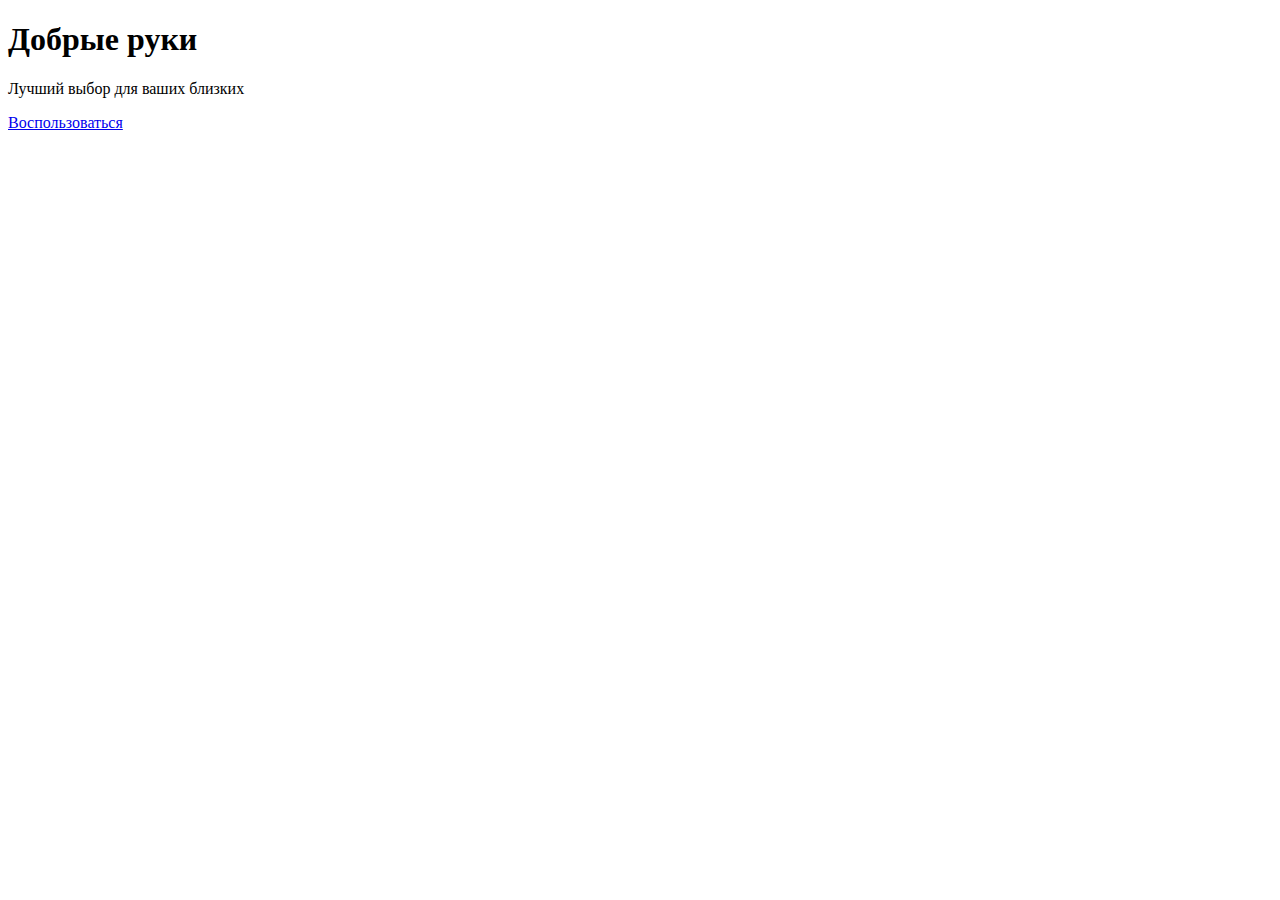
<file: src/main/resources/templates/index.html>
<!doctype html>
<html lang="en" class="h-100" xmlns:sec="http://www.w3.org/1999/xhtml">
  <head>
    <meta charset="utf-8">
    <meta name="viewport" content="width=device-width, initial-scale=1">
    <title>Добрые руки</title>

    <script src="https://cdn.jsdelivr.net/npm/bootstrap@5.1.3/dist/js/bootstrap.bundle.min.js" integrity="sha384-ka7Sk0Gln4gmtz2MlQnikT1wXgYsOg+OMhuP+IlRH9sENBO0LRn5q+8nbTov4+1p" crossorigin="anonymous"></script>
    <link href="https://cdn.jsdelivr.net/npm/bootstrap@5.1.3/dist/css/bootstrap.min.css" rel="stylesheet" integrity="sha384-1BmE4kWBq78iYhFldvKuhfTAU6auU8tT94WrHftjDbrCEXSU1oBoqyl2QvZ6jIW3" crossorigin="anonymous">

  </head>
  <body class="d-flex h-100 text-center">
    
<div class="container d-flex w-100 h-100 p-3 mx-auto flex-column">
  <header class="mb-auto">
    <div th:replace="header :: content"></div>
  </header>

  <main class="px-3">
    <h1>Добрые руки</h1>
    <p class="lead">Лучший выбор для ваших близких</p>
    <p sec:authorize="!isAuthenticated()" class="lead">
      <a href="/new" class="btn btn-lg btn-secondary fw-bold border-black bg-white text-black">Воспользоваться</a>
    </p>
  </main>

  <footer class="mt-auto text-white-50">
    <div th:replace="footer :: content"></div>
  </footer>
</div>

  </body>
</html>
</file>
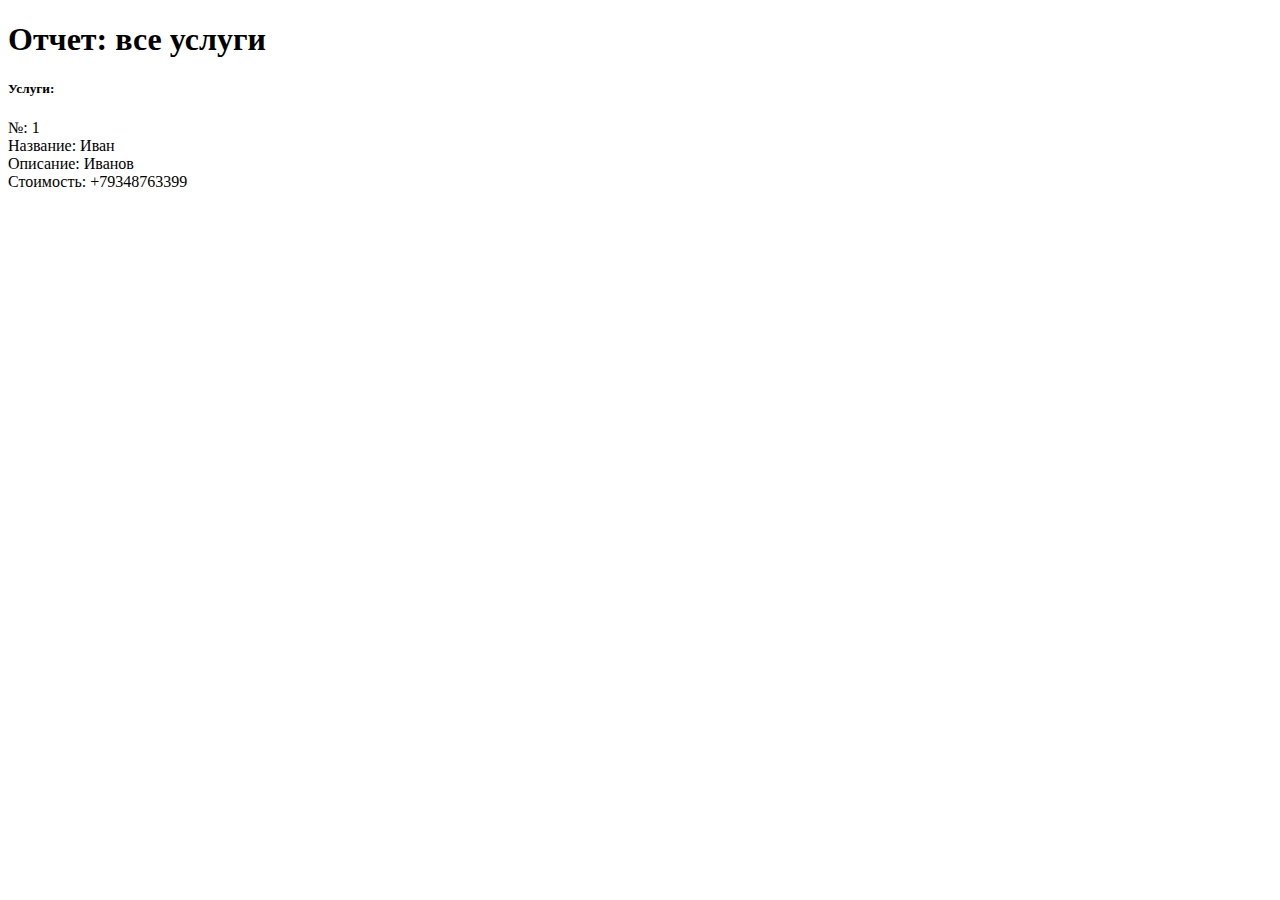
<file: src/main/resources/templates/all_accommodations.html>
<!DOCTYPE html>
<html lang="en" xmlns:th="http://www.thymeleaf.org"
      xmlns:sec="http://www.thymeleaf.org/extras/spring-security">
<head>
    <meta charset="UTF-8">
    <title>Title</title>
    <script src="https://cdn.jsdelivr.net/npm/bootstrap@5.1.3/dist/js/bootstrap.bundle.min.js" integrity="sha384-ka7Sk0Gln4gmtz2MlQnikT1wXgYsOg+OMhuP+IlRH9sENBO0LRn5q+8nbTov4+1p" crossorigin="anonymous"></script>
    <link href="https://cdn.jsdelivr.net/npm/bootstrap@5.1.3/dist/css/bootstrap.min.css" rel="stylesheet" integrity="sha384-1BmE4kWBq78iYhFldvKuhfTAU6auU8tT94WrHftjDbrCEXSU1oBoqyl2QvZ6jIW3" crossorigin="anonymous">

</head>
<body>

<div class="container">

    <main>
        <div class="pricing-header p-3 pb-md-4 mx-auto text-center">
            <h1 class="display-4 fw-normal">Отчет: все услуги</h1>
        </div>
        <div th:each="accommodation : ${allAccommodations}" class="card mb-4 rounded-3 shadow-sm" data-bs-toggle="modal">
            <div class="open row">
                <h5>Услуги: </h5>
                <div class="col-1">№: <span th:text="${accommodation.getId()}">1</span></div>
                <div class="col-3">Название: <span th:text="${accommodation.getName()}">Иван</span></div>
                <div class="col-3">Описание: <span th:text="${accommodation.getDescription()}">Иванов</span></div>
                <div class="col-5">Стоимость: <span th:text="${accommodation.getCost()}">+79348763399</span></div>
            </div>
        </div>
    </main>

</div>

</body>
</html>
</file>
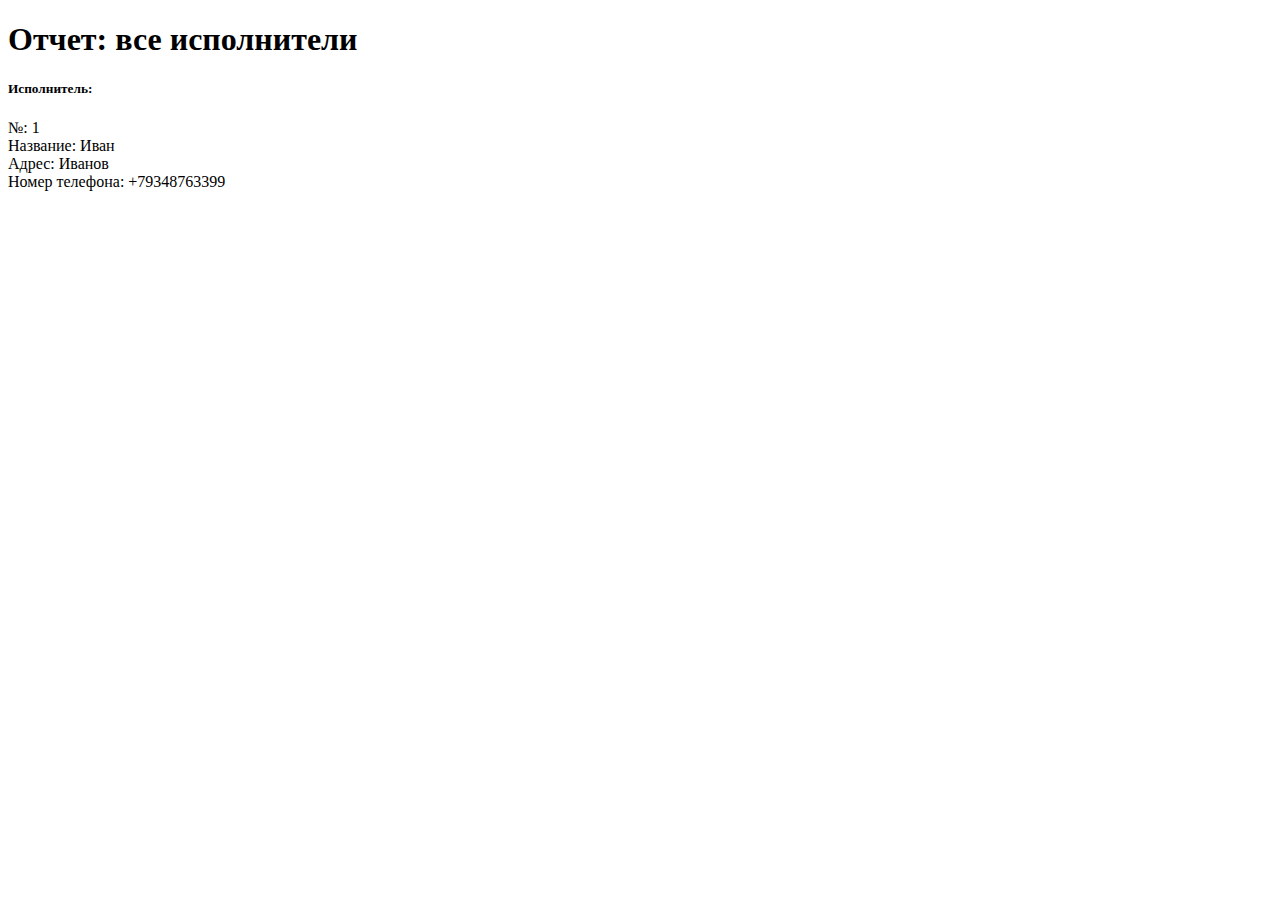
<file: src/main/resources/templates/all_executors.html>
<!DOCTYPE html>
<html lang="en" xmlns:th="http://www.thymeleaf.org"
      xmlns:sec="http://www.thymeleaf.org/extras/spring-security">
<head>
    <meta charset="UTF-8">
    <title>Title</title>
    <script src="https://cdn.jsdelivr.net/npm/bootstrap@5.1.3/dist/js/bootstrap.bundle.min.js" integrity="sha384-ka7Sk0Gln4gmtz2MlQnikT1wXgYsOg+OMhuP+IlRH9sENBO0LRn5q+8nbTov4+1p" crossorigin="anonymous"></script>
    <link href="https://cdn.jsdelivr.net/npm/bootstrap@5.1.3/dist/css/bootstrap.min.css" rel="stylesheet" integrity="sha384-1BmE4kWBq78iYhFldvKuhfTAU6auU8tT94WrHftjDbrCEXSU1oBoqyl2QvZ6jIW3" crossorigin="anonymous">

</head>
<body>

<div class="container">

    <main>
        <div class="pricing-header p-3 pb-md-4 mx-auto text-center">
            <h1 class="display-4 fw-normal">Отчет: все исполнители</h1>
        </div>
        <div th:each="executor : ${allExecutors}" class="card mb-4 rounded-3 shadow-sm" data-bs-toggle="modal">
            <div class="open row">
                <h5>Исполнитель: </h5>
                <div class="col-1">№: <span th:text="${executor.getId()}">1</span></div>
                <div class="col-3">Название: <span th:text="${executor.getName()}">Иван</span></div>
                <div class="col-3">Адрес: <span th:text="${executor.getAddress()}">Иванов</span></div>
                <div class="col-5">Номер телефона: <span th:text="${executor.getPhoneNumber()}">+79348763399</span></div>
            </div>
        </div>
    </main>

</div>

</body>
</html>
</file>
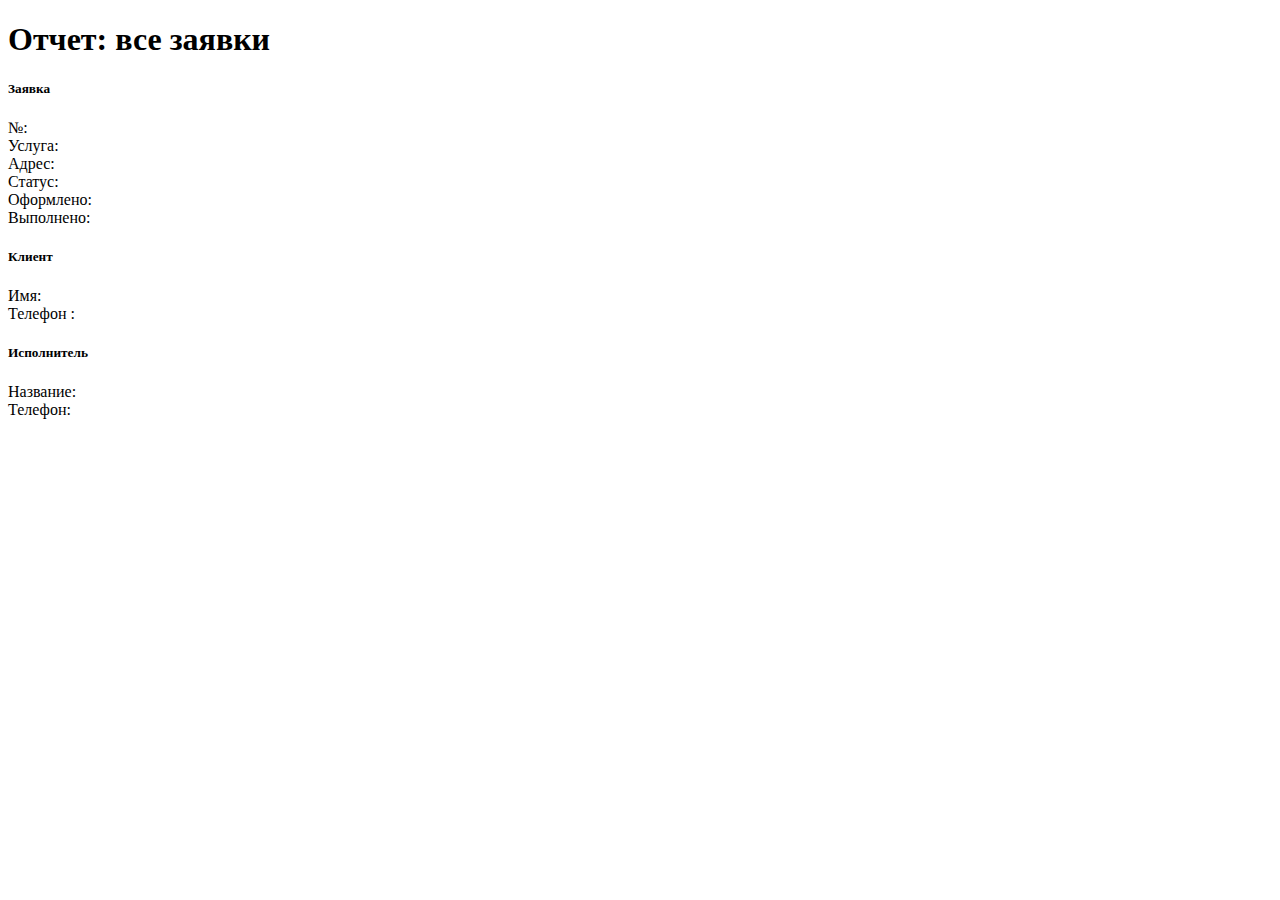
<file: src/main/resources/templates/all_orders.html>
<!DOCTYPE html>
<html lang="en" xmlns:th="http://www.thymeleaf.org"
      xmlns:sec="http://www.thymeleaf.org/extras/spring-security">
<head>
    <meta charset="UTF-8">
    <title>Title</title>
    <script src="https://cdn.jsdelivr.net/npm/bootstrap@5.1.3/dist/js/bootstrap.bundle.min.js" integrity="sha384-ka7Sk0Gln4gmtz2MlQnikT1wXgYsOg+OMhuP+IlRH9sENBO0LRn5q+8nbTov4+1p" crossorigin="anonymous"></script>
    <link href="https://cdn.jsdelivr.net/npm/bootstrap@5.1.3/dist/css/bootstrap.min.css" rel="stylesheet" integrity="sha384-1BmE4kWBq78iYhFldvKuhfTAU6auU8tT94WrHftjDbrCEXSU1oBoqyl2QvZ6jIW3" crossorigin="anonymous">

</head>
<body>

<div class="container">

    <main>
        <div class="pricing-header p-3 pb-md-4 mx-auto text-center">
            <h1 class="display-4 fw-normal">Отчет: все заявки</h1>
        </div>
        <div th:each="userOrder : ${allOrders}" class="card mb-4 rounded-3 shadow-sm" data-bs-toggle="modal">
            <div class="open row">
                <div class="col">
                    <h5>Заявка</h5>
                    №: <span th:text="${userOrder.getId()}"></span><br>
                    Услуга: <span th:text="${userOrder.getAccommodation().getName()}"></span><br>
                    Адрес: <span th:text="${userOrder.getAddress()}"></span><br>
                    Статус: <span th:text="${userOrder.getStatus()}"></span><br>
                    Оформлено: <span th:text="${userOrder.getStartDate()}"></span><br>
                    Выполнено: <span th:text="${userOrder.getFinalDate()}"></span><br>
                </div>
                <div class="col">
                    <h5>Клиент</h5>
                    Имя: <span th:text="${userOrder.getUser().getName()}"></span><br>
                    Телефон : <span th:text="${userOrder.getUser().getPhoneNumber()}"></span><br>
                    <h5>Исполнитель</h5>
                    Название: <span th:if="${userOrder.getExecutor() != null}" th:text="${userOrder.getExecutor().getName()}"></span><br>
                    Телефон: <span th:if="${userOrder.getExecutor() != null}" th:text="${userOrder.getExecutor().getPhoneNumber()}"></span>
                </div>
            </div>
        </div>
    </main>

</div>

</body>
</html>
</file>
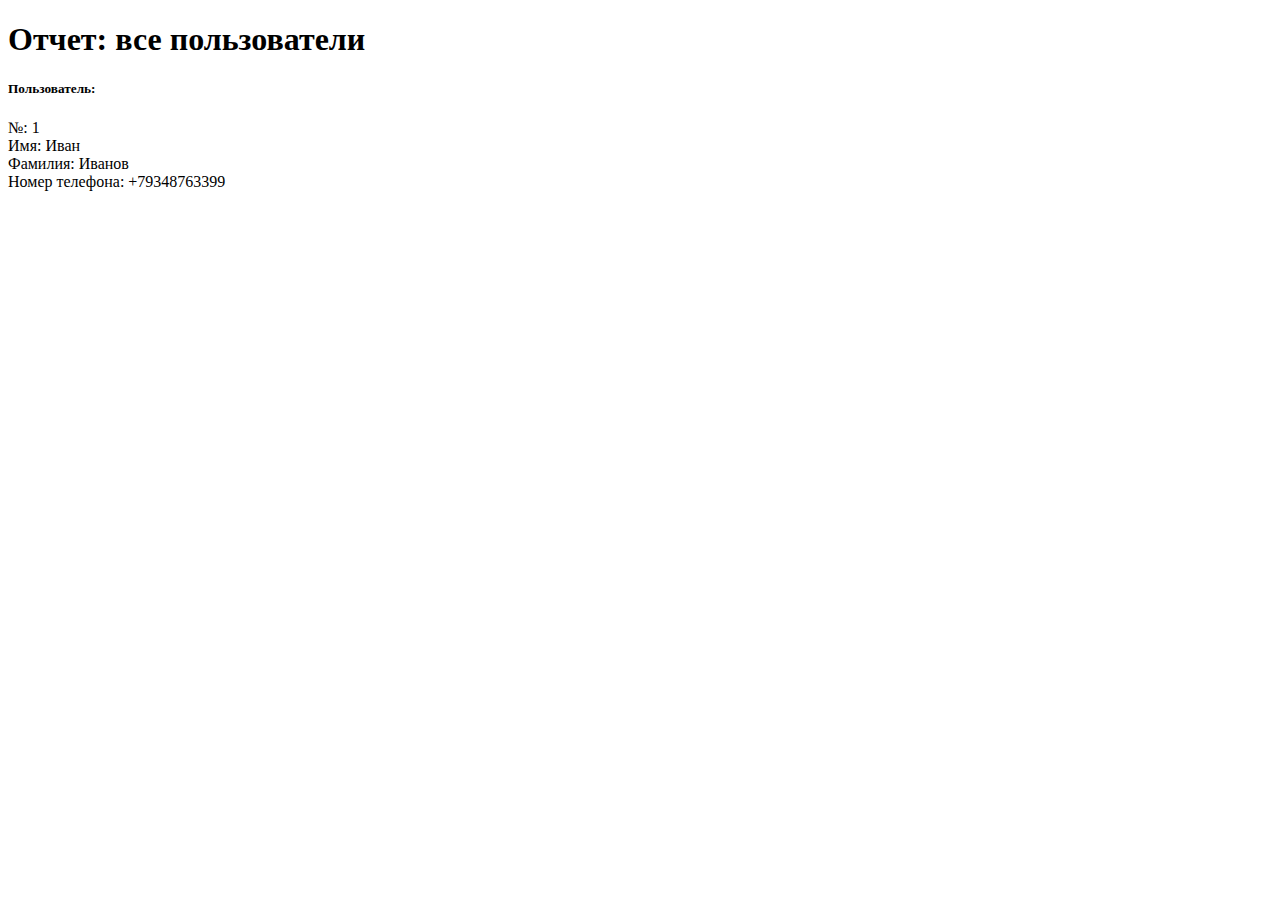
<file: src/main/resources/templates/all_users.html>
<!DOCTYPE html>
<html lang="en" xmlns:th="http://www.thymeleaf.org"
      xmlns:sec="http://www.thymeleaf.org/extras/spring-security">
<head>
    <meta charset="UTF-8">
    <title>Title</title>
    <script src="https://cdn.jsdelivr.net/npm/bootstrap@5.1.3/dist/js/bootstrap.bundle.min.js" integrity="sha384-ka7Sk0Gln4gmtz2MlQnikT1wXgYsOg+OMhuP+IlRH9sENBO0LRn5q+8nbTov4+1p" crossorigin="anonymous"></script>
    <link href="https://cdn.jsdelivr.net/npm/bootstrap@5.1.3/dist/css/bootstrap.min.css" rel="stylesheet" integrity="sha384-1BmE4kWBq78iYhFldvKuhfTAU6auU8tT94WrHftjDbrCEXSU1oBoqyl2QvZ6jIW3" crossorigin="anonymous">

</head>
<body>

<div class="container">

    <main>
        <div class="pricing-header p-3 pb-md-4 mx-auto text-center">
            <h1 class="display-4 fw-normal">Отчет: все пользователи</h1>
        </div>
        <div th:each="user : ${allUsers}" class="card mb-4 rounded-5 shadow-sm" data-bs-toggle="modal">
            <div >
                <div class="open row">
                    <h5>Пользователь: </h5>
                    <div class="col-1">№: <span th:text="${user.getId()}">1</span></div>
                    <div class="col-3">Имя: <span th:text="${user.getName()}">Иван</span></div>
                    <div class="col-3">Фамилия: <span th:text="${user.getSurname()}">Иванов</span></div>
                    <div class="col-5">Номер телефона: <span th:text="${user.getPhoneNumber()}">+79348763399</span></div>
                </div>
            </div>
        </div>
    </main>

</div>

</body>
</html>
</file>
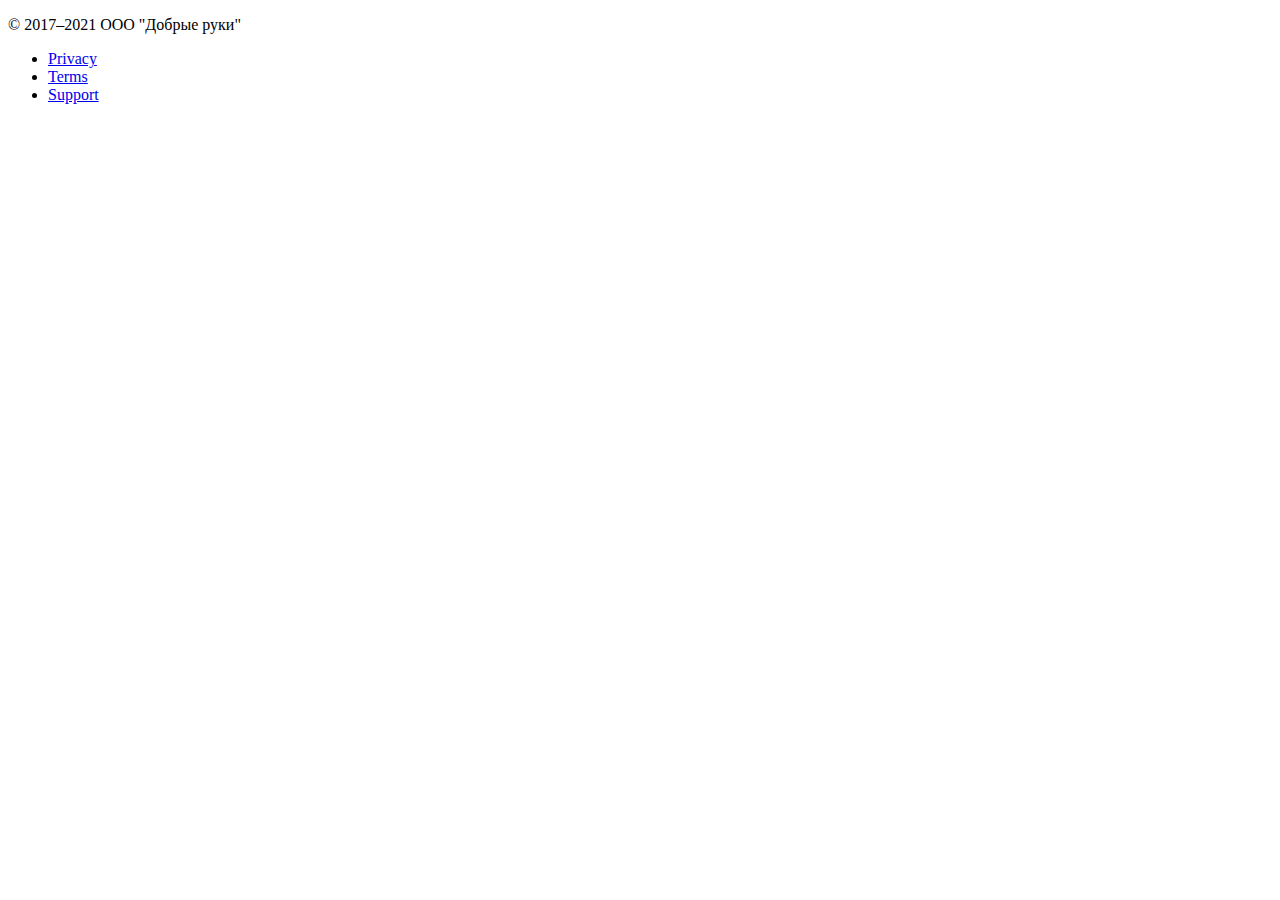
<file: src/main/resources/templates/footer.html>
<!DOCTYPE html>
<html lang="en" xmlns:th="http://www.thymeleaf.org">
<head>
    <meta charset="UTF-8">
    <link href="https://cdn.jsdelivr.net/npm/bootstrap@5.1.3/dist/css/bootstrap.min.css" rel="stylesheet" integrity="sha384-1BmE4kWBq78iYhFldvKuhfTAU6auU8tT94WrHftjDbrCEXSU1oBoqyl2QvZ6jIW3" crossorigin="anonymous">
</head>
<body>
<footer class="my-5 pt-5 text-muted text-center text-small  " th:fragment="content">
    <p class="mb-1">&copy; 2017–2021 ООО "Добрые руки"</p>
    <ul class="list-inline">
        <li class="list-inline-item"><a href="#">Privacy</a></li>
        <li class="list-inline-item"><a href="#">Terms</a></li>
        <li class="list-inline-item"><a href="#">Support</a></li>
    </ul>
</footer>
</body>
</html>
</file>
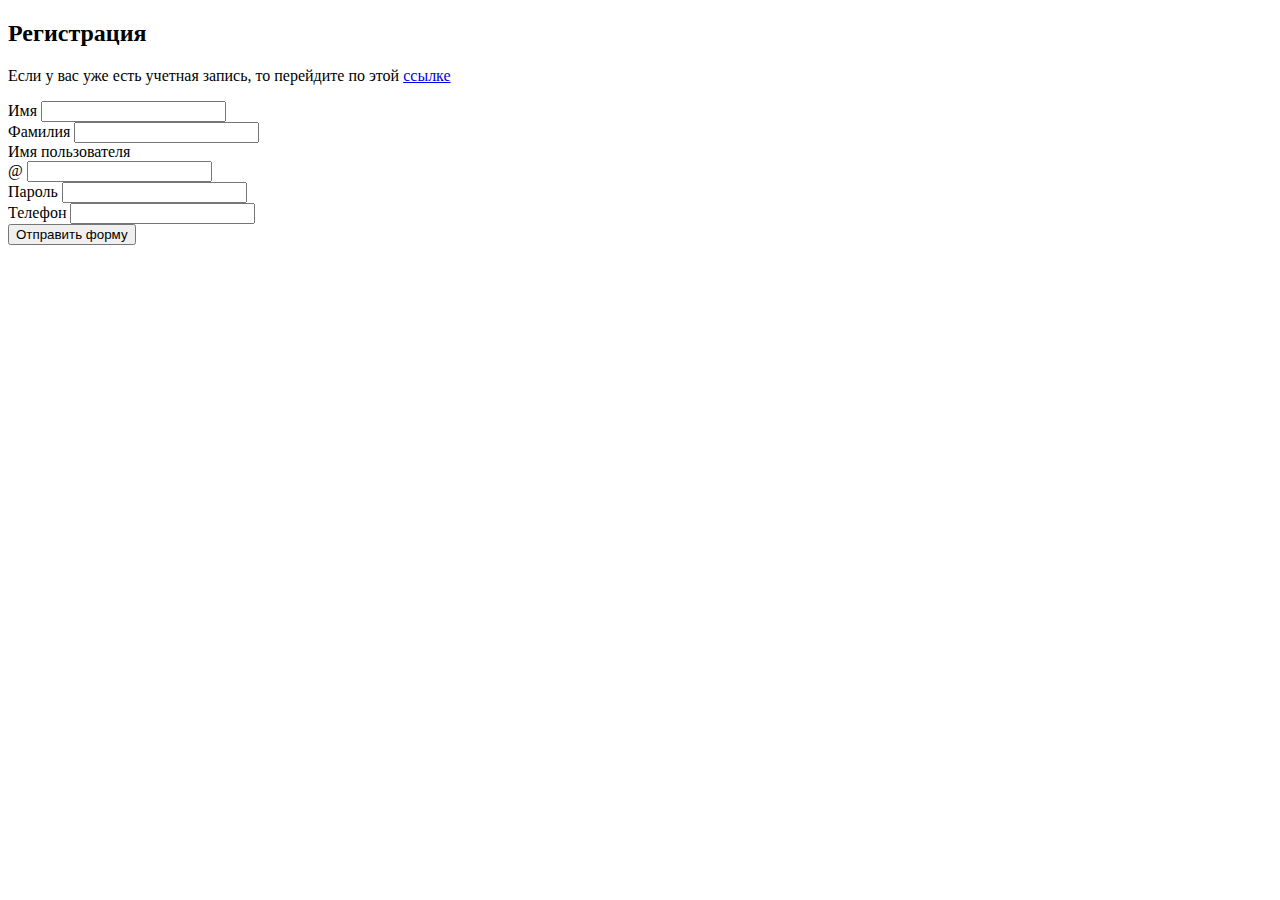
<file: src/main/resources/templates/registration.html>
<!doctype html>
<html lang="en" class="h-100">
<head>
  <meta charset="utf-8">
  <meta name="viewport" content="width=device-width, initial-scale=1">
  <title>Добрые руки</title>

  <script src="https://cdn.jsdelivr.net/npm/bootstrap@5.1.3/dist/js/bootstrap.bundle.min.js" integrity="sha384-ka7Sk0Gln4gmtz2MlQnikT1wXgYsOg+OMhuP+IlRH9sENBO0LRn5q+8nbTov4+1p" crossorigin="anonymous"></script>
  <link href="https://cdn.jsdelivr.net/npm/bootstrap@5.1.3/dist/css/bootstrap.min.css" rel="stylesheet" integrity="sha384-1BmE4kWBq78iYhFldvKuhfTAU6auU8tT94WrHftjDbrCEXSU1oBoqyl2QvZ6jIW3" crossorigin="anonymous">

</head>
<body class="d-flex h-100">

<div class="container d-flex w-100 h-100 p-3 mx-auto flex-column">
  <header class="mb-auto">
    <div th:replace="header :: content"></div>
  </header>

  <main class="px-3">
    <h2>Регистрация</h2>
    <p class="lead">Если у вас уже есть учетная запись, то перейдите по этой <a href="/login">ссылке</a></p>

    <form class="row g-3" th:method="POST" th:action="@{/new}" th:object="${newUser}">

      <div class="col-md-4">
        <label for="validationDefault01" class="form-label">Имя</label>
        <input type="text" class="form-control" id="validationDefault01" required th:field="*{name}">
      </div>

      <div class="col-md-4">
        <label for="validationDefault02" class="form-label">Фамилия</label>
        <input type="text" class="form-control" id="validationDefault02" required th:field="*{surname}">
      </div>

      <div class="col-md-4">
        <label for="validationDefaultUsername" class="form-label">Имя пользователя</label>
        <div class="input-group">
          <span class="input-group-text" id="inputGroupPrepend2">@</span>
          <input type="text" class="form-control" id="validationDefaultUsername"  aria-describedby="inputGroupPrepend2" required th:field="*{username}">
        </div>
      </div>

      <div class="col-md-4">
        <label for="validationDefault03" class="form-label">Пароль</label>
        <input type="text" class="form-control" id="validationDefault03" required th:field="*{password}">
      </div>

      <div class="col-md-4">
        <label for="validationDefault05" class="form-label">Телефон</label>
        <input type="text" class="form-control" id="validationDefault05" required th:field="*{phoneNumber}">
      </div>

      <div class="col-12">
        <button class="btn btn-primary" type="submit">Отправить форму</button>
      </div>
    </form>

  </main>

  <footer class="mt-auto text-white-50">
    <div th:replace="footer :: content"></div>
  </footer>
</div>



</body>
</html>
</file>
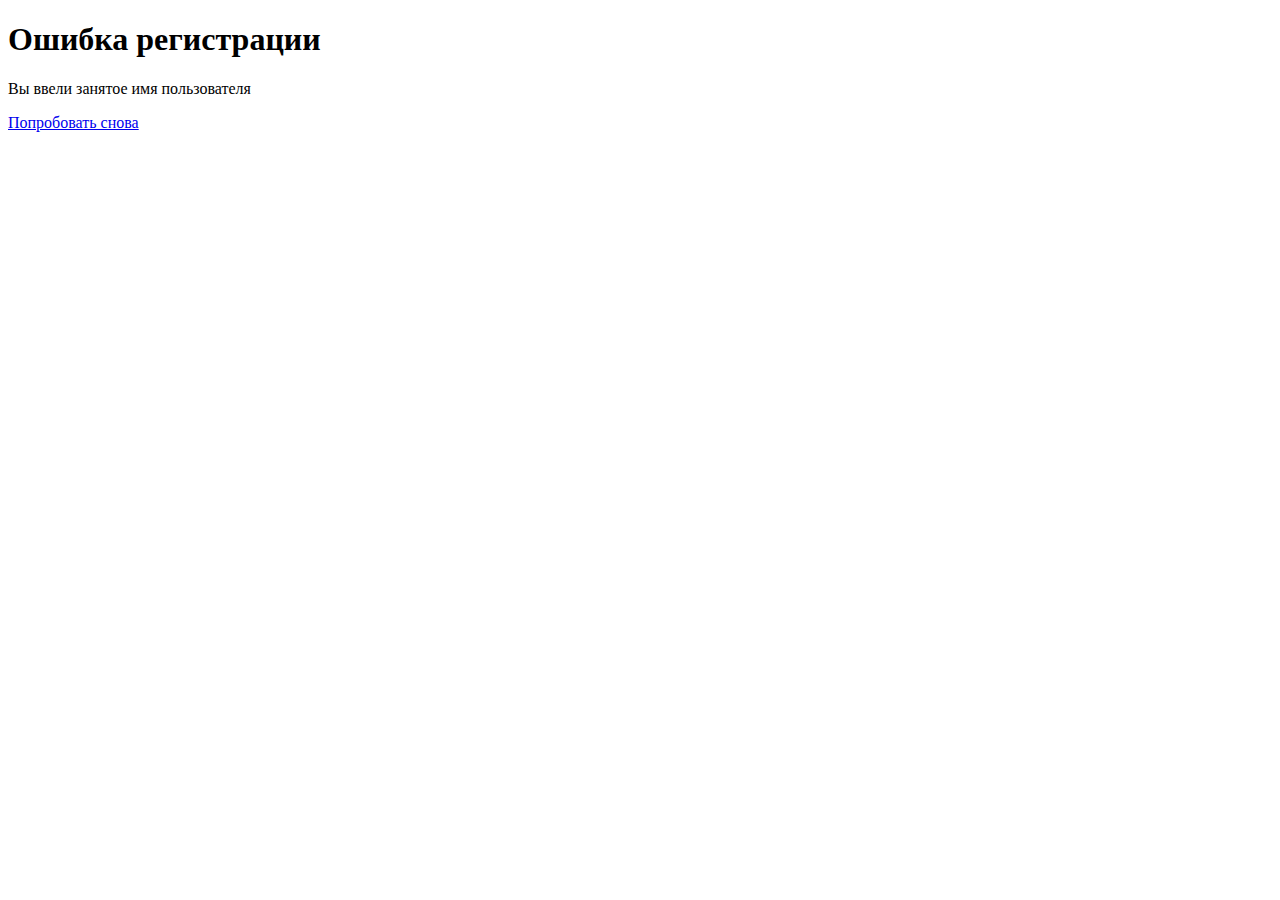
<file: src/main/resources/templates/registration_error_by_username.html>
<!doctype html>
<html lang="en" class="h-100">
  <head>
    <meta charset="utf-8">
    <meta name="viewport" content="width=device-width, initial-scale=1">
    <title>Добрые руки</title>

    <script src="https://cdn.jsdelivr.net/npm/bootstrap@5.1.3/dist/js/bootstrap.bundle.min.js" integrity="sha384-ka7Sk0Gln4gmtz2MlQnikT1wXgYsOg+OMhuP+IlRH9sENBO0LRn5q+8nbTov4+1p" crossorigin="anonymous"></script>
    <link href="https://cdn.jsdelivr.net/npm/bootstrap@5.1.3/dist/css/bootstrap.min.css" rel="stylesheet" integrity="sha384-1BmE4kWBq78iYhFldvKuhfTAU6auU8tT94WrHftjDbrCEXSU1oBoqyl2QvZ6jIW3" crossorigin="anonymous">

  </head>
  <body class="d-flex h-100 text-center">
    
<div class="container d-flex w-100 h-100 p-3 mx-auto flex-column">
  <header class="mb-auto">
    <div th:replace="header :: content"></div>
  </header>

  <main class="px-3">
    <h1>Ошибка регистрации</h1>
    <p class="lead">Вы ввели занятое имя пользователя</p>
    <p class="lead">
      <a href="/new" class="btn btn-lg btn-secondary fw-bold border-black bg-white text-black">Попробовать снова</a>
    </p>
  </main>

  <footer class="mt-auto text-white-50">
    <div th:replace="footer :: content"></div>
  </footer>
</div>

  </body>
</html>
</file>
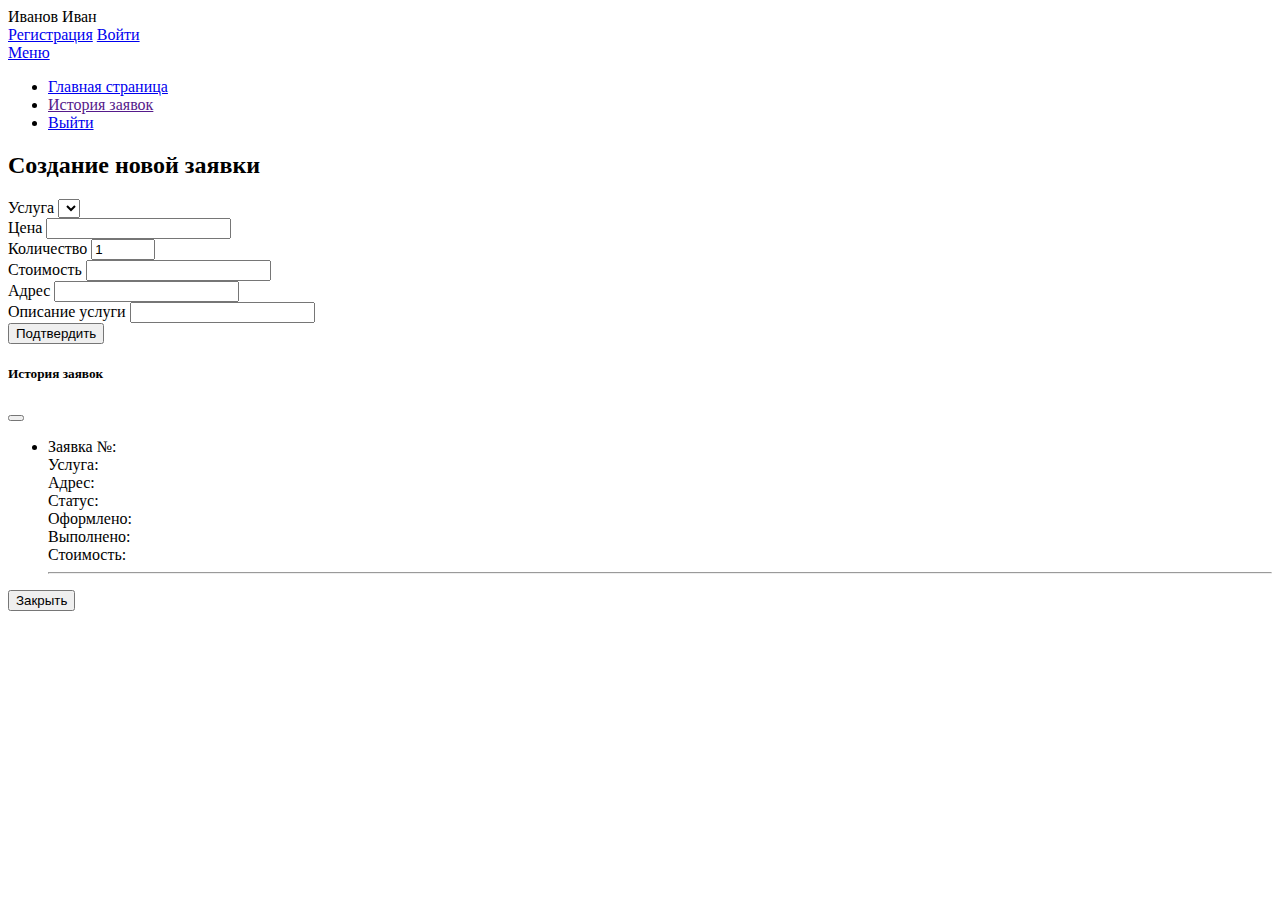
<file: src/main/resources/templates/user.html>
<!doctype html>
<html lang="en" class="h-100"
      xmlns="http://www.w3.org/1999/xhtml" xmlns:th="http://www.thymeleaf.org" xmlns:sec="http://www.thymeleaf.org/thymeleaf-extras-springsecurity3">
<head>
    <meta charset="utf-8">
    <meta name="viewport" content="width=device-width, initial-scale=1">
    <title>Добрые руки</title>

    <script src="https://cdn.jsdelivr.net/npm/bootstrap@5.1.3/dist/js/bootstrap.bundle.min.js" integrity="sha384-ka7Sk0Gln4gmtz2MlQnikT1wXgYsOg+OMhuP+IlRH9sENBO0LRn5q+8nbTov4+1p" crossorigin="anonymous"></script>
    <link href="https://cdn.jsdelivr.net/npm/bootstrap@5.1.3/dist/css/bootstrap.min.css" rel="stylesheet" integrity="sha384-1BmE4kWBq78iYhFldvKuhfTAU6auU8tT94WrHftjDbrCEXSU1oBoqyl2QvZ6jIW3" crossorigin="anonymous">

</head>
<body class="d-flex h-100" onload="calcCost(); showOrderParts()">

<div class="container d-flex w-100 h-100 p-3 mx-auto flex-column">
        <header class="mb-auto">
            <div class="d-flex flex-column flex-md-row align-items-center pb-3 mb-4 border-bottom">
                    <a class=" fs-4 d-flex align-items-center text-dark text-decoration-none" th:text="${user.getSurname()} +' ' + ${user.getName()}"> Иванов Иван</a>

                <nav class="d-inline-flex mt-2 mt-md-0 ms-md-auto">
                    <div sec:authorize="!isAuthenticated()">
                        <a class="me-3 py-2 text-dark text-decoration-none" href="/new">Регистрация</a>
                        <a class="me-3 py-2 text-dark text-decoration-none" href="/login">Войти</a>
                    </div>

                    <div sec:authorize="hasRole('ROLE_USER')">
                        <div class="dropdown">
                            <a class="btn btn-secondary dropdown-toggle" href="#" role="button" id="dropdownMenuLink" data-bs-toggle="dropdown" aria-expanded="false">
                                Меню
                            </a>
                            <ul class="dropdown-menu" aria-labelledby="dropdownMenuLink">
                                <li><a class="dropdown-item" href="/">Главная страница</a></li>
                                <li><a class="dropdown-item" data-bs-toggle="modal" data-bs-target="#exampleModal" href="">
                                    История заявок</a>
                                </li>
                                <li><a class="dropdown-item" href="/logout">Выйти</a></li>
                            </ul>
                        </div>
                    </div>
                </nav>
            </div>
        </header>

    <main class="px-3">
        <h2>Создание новой заявки</h2>
        <form class="row g-3" th:method="POST" th:action="@{/orders}" th:object="${order}">
            <div class="col-md-4">
                <label for="orderAccommodation" class="form-label">Услуга</label>
                <select class="form-select" id="orderAccommodation" required oninput="calcCost(); showOrderParts()" th:field="*{accommodationId}">
                    <option th:each="accommodation : ${allAccommodations}"
                            th:value="${accommodation.getId()}"
                            th:data-cost="${accommodation.getCost()}"
                            th:data-description="${accommodation.getDescription()}"
                            th:text="${accommodation.getName()}">
                    </option>
                </select>
            </div>
            <div class="col-md-1">
                <label for="orderAccommodationPrice" class="form-label">Цена</label>
                <input type="text" class="form-control" id="orderAccommodationPrice" readonly>
            </div>
            <div class="col-md-1">
                <label for="orderCount" class="form-label">Количество</label>
                <input value="1" type="number" class="form-control" id="orderCount" required min="1" max="300" oninput="calcCost(); checkCount()" th:field="*{accommodationCount}">
            </div>
            <div class="col-md-1">
                <label for="orderCost" class="form-label">Стоимость</label>
                <input type="text" class="form-control" id="orderCost" readonly>
            </div>
            <div class="col-md-5">
                <label for="orderAddress" class="form-label">Адрес</label>
                <input type="text" class="form-control" id="orderAddress" required th:field="*{address}">
            </div>
            <div class="col-md-12">
                <label for="orderAccommodationDescription" class="form-label">Описание услуги</label>
                <input type="text" class="form-control" id="orderAccommodationDescription" readonly>
            </div>
            <div class="col-12">
                <button class="btn btn-primary" type="button" id="accept_but" onclick="getPushButton()">Подтвердить</button>
                <button class="btn btn-primary" type="submit" style="display: none" id="push_but">Отправить форму</button>
            </div>
        </form>

    </main>

    <footer class="mt-auto text-white-50">
        <div th:replace="footer :: content"></div>
    </footer>
</div>
            <!-- Modal -->
<div class="modal fade" id="exampleModal" tabindex="-1" aria-labelledby="exampleModalLabel" aria-hidden="true">
    <div class="modal-dialog">
        <div class="modal-content">
            <div class="modal-header">
                <h5 class="modal-title" id="exampleModalLabel">История заявок</h5>
                <button type="button" class="btn-close" data-bs-dismiss="modal" aria-label="Close"></button>
            </div>
            <div class="modal-body">
                <ul>
                    <li th:each="userOrder : ${allUserOrders}">
                        Заявка №: <span th:text="${userOrder.getId()}"></span><br>
                        Услуга: <span th:text="${userOrder.getAccommodation().getName()}"></span><br>
                        Адрес: <span th:text="${userOrder.getAddress()}"></span><br>
                        Статус: <span th:text="${userOrder.getStatus()}"></span><br>
                        Оформлено: <span th:text="${userOrder.getStartDate()}"></span><br>
                        Выполнено: <span th:text="${userOrder.getFinalDate()}"></span><br>
                        Стоимость: <span th:text="${userOrder.getAccommodationCount()} * ${userOrder.getAccommodation().getCost()}"></span><br>
                        <hr>
                    </li>
                </ul>
            </div>
            <div class="modal-footer">
                <button type="button" class="btn btn-secondary" data-bs-dismiss="modal">Закрыть</button>
            </div>
        </div>
    </div>
</div>
</body>
<script>

    var calcCost = function () {
        var $select1 = document.getElementById('orderAccommodation')
        var $number1 = document.getElementById('orderCount')
        var $cost = document.getElementById('orderCost')

        var $1 = $number1.value;
        var $2 = $select1.options[$select1.value - 1].getAttribute('data-cost');

        $cost.value = $1 * $2;
    }

    var showOrderParts = function (){
        var $select1 = document.getElementById('orderAccommodation')
        var $price = document.getElementById('orderAccommodationPrice')
        var $description = document.getElementById('orderAccommodationDescription')

        $price.value =  $select1.options[$select1.value - 1].getAttribute('data-cost');
        $description.value =  $select1.options[$select1.value - 1].getAttribute('data-description');
    }

    var getPushButton =function () {
        if (document.getElementById('orderCount').value <= 0) {
            alert("Количество должно быть больше 0")
        }
        else {
            if (document.getElementById('orderAddress').value.length <= 5){
                alert("Адрес должен иметь блину больше 5 символов")
            }
            else {
                document.getElementById('push_but').style.display = "block"
                document.getElementById('accept_but').style.display = "none"
                document.getElementById('orderAccommodation').setAttribute("readonly", true)
                document.getElementById('orderCount').setAttribute("readonly", true)
                document.getElementById('orderAddress').setAttribute("readonly", true)
            }
        }
    }

    var checkCount = function (){
        let orderCount = document.getElementById('orderCount')
        let acceptBut = document.getElementById('accept_but')
        console.log(orderCount.value)
        if (isNaN(parseInt(orderCount.value)) || orderCount.value < 0)
        {
            acceptBut.disabled = true
        }
        else {
            acceptBut.disabled = false
        }
    }

</script>

</html>
</file>
